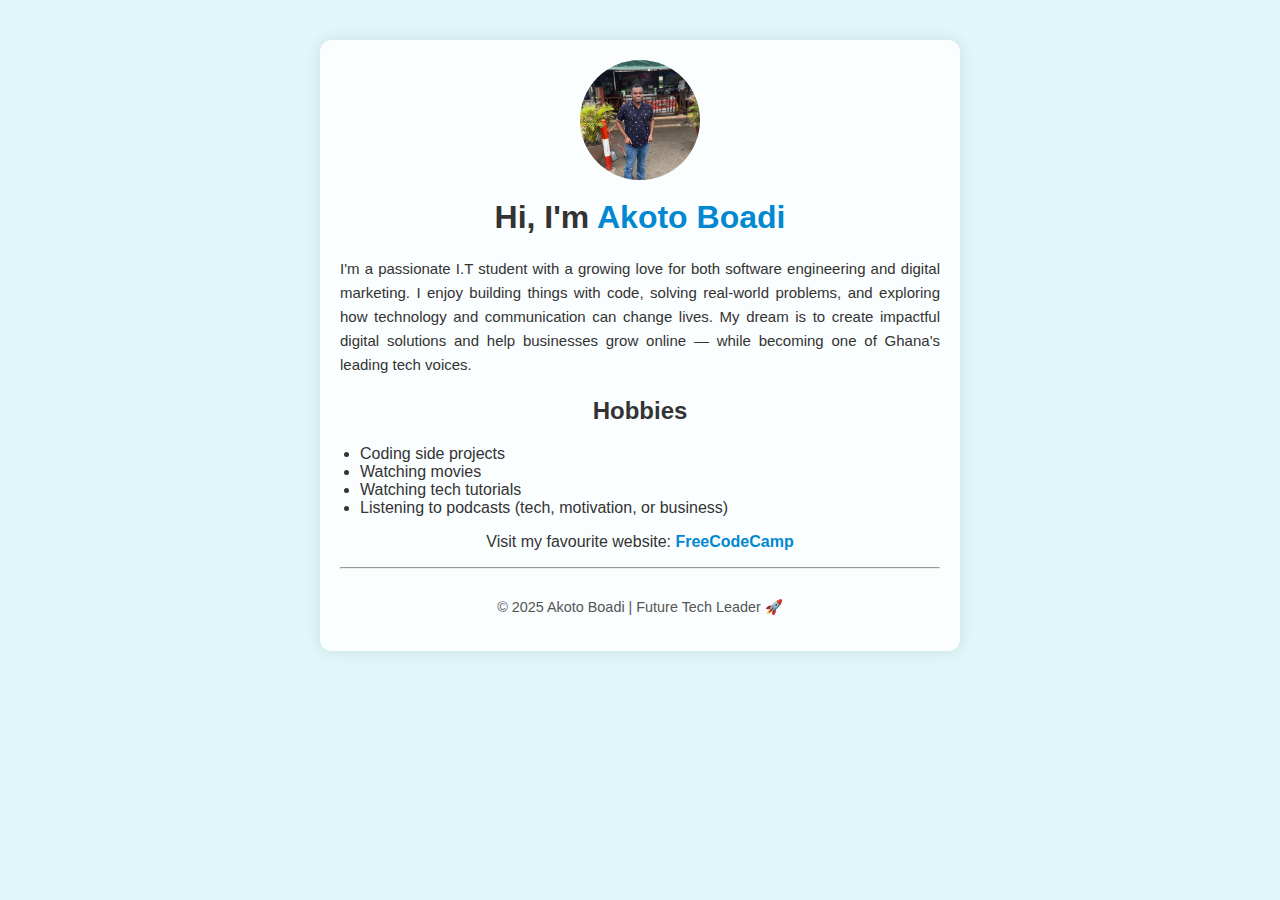
<file: index.html>
<!DOCTYPE html>
<html lang="en">
<head>
  <meta charset="UTF-8" />
  <meta name="viewport" content="width=device-width, initial-scale=1.0"/>
  <title>Akoto Boadi</title>
  <link rel="stylesheet" href="aboutme.css" />
</head>
<body>
  <div class="container">
    <img src="images/profilepic.jpeg" class="profile" alt="Akoto Boadi" />

    <h1 class="heading">Hi, I'm <span class="name">Akoto Boadi</span></h1>

    <p class="bio">
      I'm a passionate I.T student with a growing love for both software engineering and digital marketing. 
      I enjoy building things with code, solving real-world problems, and exploring how technology and 
      communication can change lives. My dream is to create impactful digital solutions and help businesses 
      grow online — while becoming one of Ghana's leading tech voices.
    </p>

    <h2>Hobbies</h2>
    <ul class="hobbies">
      <li>Coding side projects</li>
      <li>Watching movies</li>
      <li>Watching tech tutorials</li>
      <li>Listening to podcasts (tech, motivation, or business)</li>
    </ul>

    <p>Visit my favourite website: 
      <a href="https://www.freecodecamp.org" target="_blank">FreeCodeCamp</a>
    </p>

    <hr />

    <footer>
      <p>&copy; 2025 Akoto Boadi | Future Tech Leader 🚀</p>
    </footer>
  </div>
</body>
</html>
</file>
<file: aboutme.css>
body {
  background-color: #e0f7fa; 
  font-family: 'Segoe UI', Tahoma, Geneva, Verdana, sans-serif;
  color: #333;
  margin: 0;
  padding: 0;
}

.container {
  max-width: 600px;
  margin: 40px auto;
  padding: 20px;
  background-color: #ffffffd9;
  border-radius: 12px;
  box-shadow: 0 0 15px rgba(0, 0, 0, 0.1);
  text-align: center;
}

.profile {
  border-radius: 50%;
  width: 120px;
  height: 120px;
  object-fit: cover;
  border-style: none;
  margin-bottom: 15px;
}

.name {
  font-weight: bold;
  color: #0288d1;
}

.heading {
  margin-top: 0;
}

.bio {
  text-align: justify;
  font-size: 15px;
  line-height: 1.6;
  margin-bottom: 20px;
}

.hobbies {
  text-align: left;
  padding-left: 20px;
}

a {
  color: #0288d1;
  text-decoration: none;
  font-weight: bold;
}

a:hover {
  text-decoration: underline;
}

footer {
  margin-top: 30px;
  font-size: 0.9em;
  color: #555;
}
</file>
